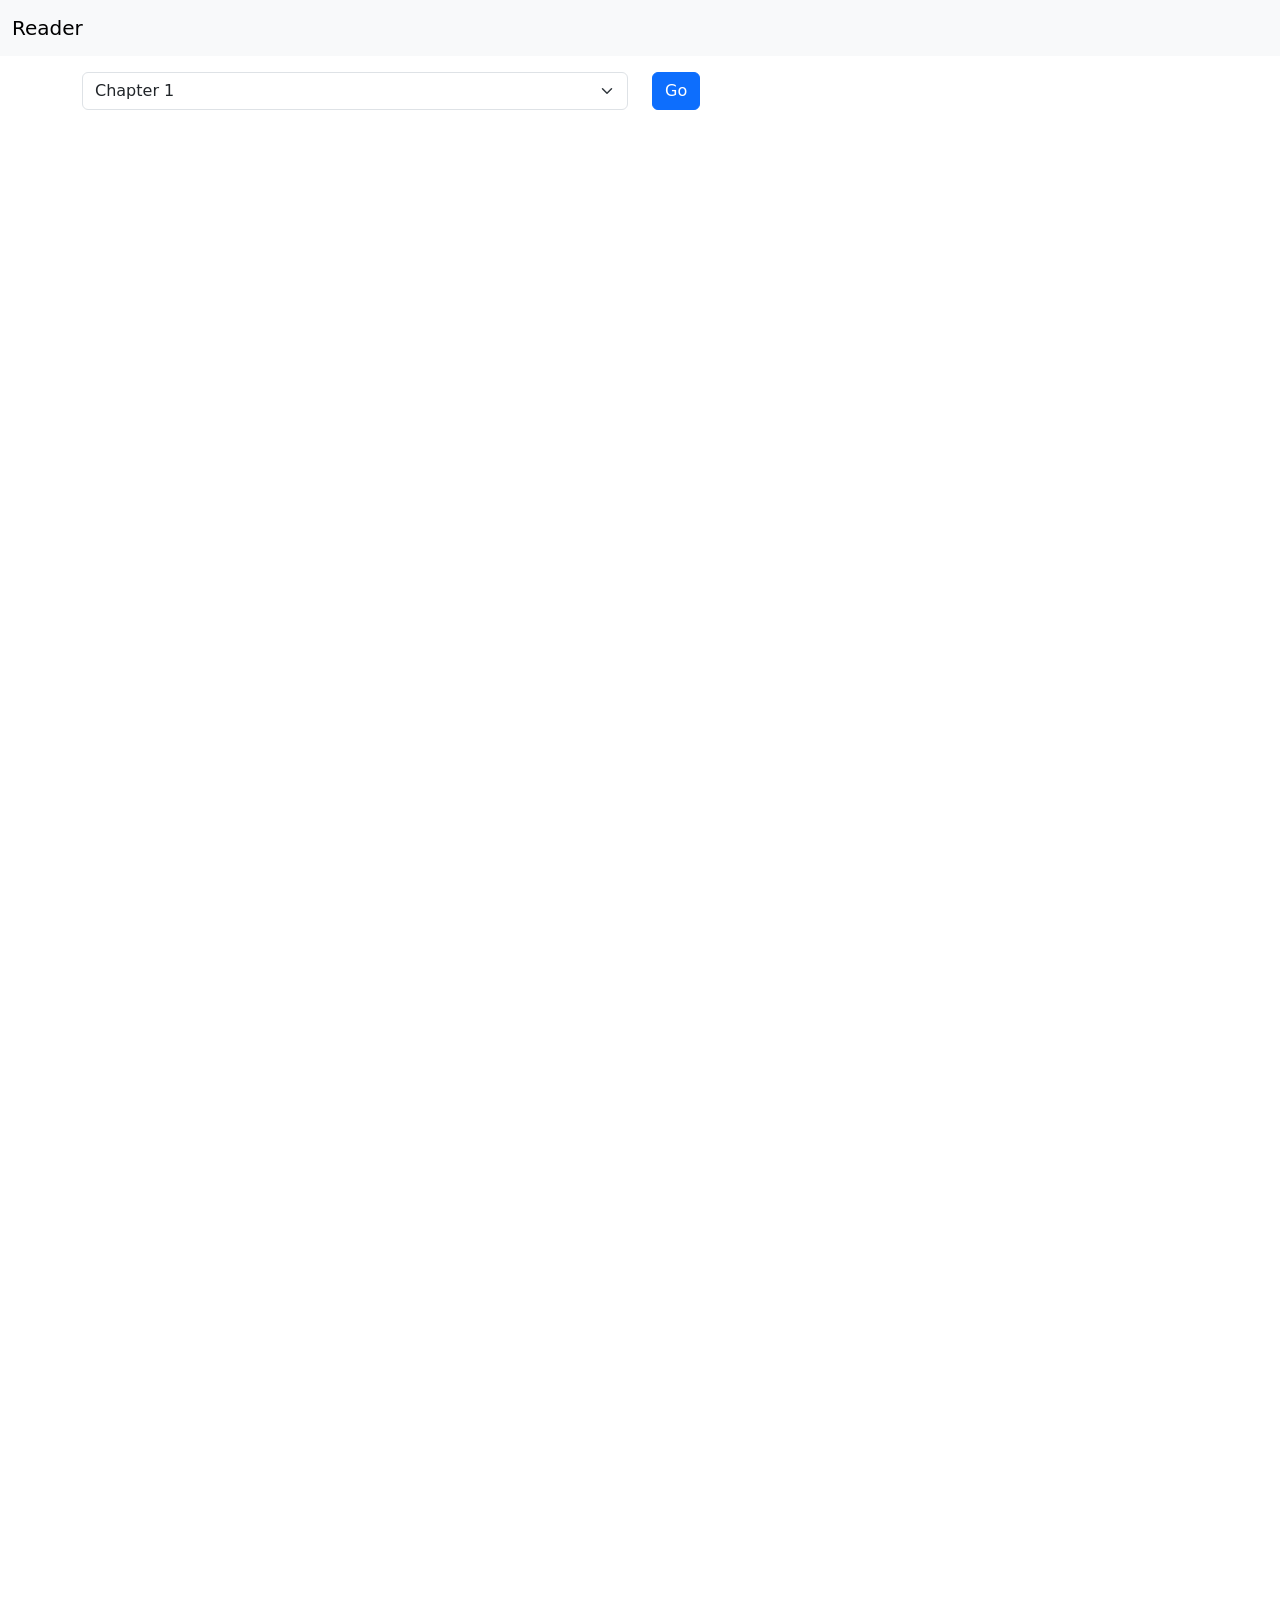
<file: index.html>
<!DOCTYPE html>
<html>
    <head>
        <link href="https://cdn.jsdelivr.net/npm/bootstrap@5.3.8/dist/css/bootstrap.min.css" rel="stylesheet" integrity="sha384-sRIl4kxILFvY47J16cr9ZwB07vP4J8+LH7qKQnuqkuIAvNWLzeN8tE5YBujZqJLB" crossorigin="anonymous">
        <script src="https://cdn.jsdelivr.net/npm/bootstrap@5.3.8/dist/js/bootstrap.bundle.min.js" integrity="sha384-FKyoEForCGlyvwx9Hj09JcYn3nv7wiPVlz7YYwJrWVcXK/BmnVDxM+D2scQbITxI" crossorigin="anonymous"></script>
        <meta name="viewport" content="width=device-width, initial-scale=1.0">
        <meta charset="utf-8">
        <link rel="stylesheet" href="styles.css" />
    </head>
    <body class="noselect">

        <nav class="navbar navbar-expand-lg bg-body-tertiary">
  <div class="container-fluid">
    <a class="navbar-brand"> Reader</a> <!-- Change the header at the top of the page here.-->
  </div>
</nav>
        

        <div class="container">
            <form method="get">
                <div class="form-group" style="margin-top: 1rem;">
                    <div class="row">
                        <div class="col">
                            <select class="form-select" name="chapter"> 
                            <!-- Here is the chapter select. You can change "Chapter 1" to chapter_name. I don't recommend changing "value=chapter_1". -->
                            <option value="chapter_1">Chapter 1</option> 
                            <option value="chapter_2">Chapter 2</option>
                            <option value="chapter_3">Chapter 3</option>
                            <option value="chapter_4">Chapter 4</option>
                            <!-- Copy each line and add if you want more chapters. -->
                            <!-- Example below: -->
                            <!-- <option value="chapter_5"> Chapter_title </option> -->
                            </select>
                        </div>
                        <div class="col">
                            <button type="submit" class="btn btn-primary mb-3">Go</button>
                            </div>
                            </div>
                        </div>

                        
            </form>
            <div class="ratio content-display" id="content">    
            </div>
            </div>
        </div>
<script>

function getParameterByName(name, url = window.location.href) {
    name = name.replace(/[\[\]]/g, '\\$&');
    var regex = new RegExp('[?&]' + name + '(=([^&#]*)|&|#|$)'),
        results = regex.exec(url);
    if (!results) return null;
    if (!results[2]) return '';
    return decodeURIComponent(results[2].replace(/\+/g, ' '));
}

var content = getParameterByName('chapter');
// Change "Chapter 1/Chapter1.html" to "folder_name/file_name" that is inside your folder.

if (content == "chapter_1") {document.getElementById('content').innerHTML = "<iframe src=\"Chapter 1/Chapter1.html\"></iframe>"}; 
if (content == "chapter_2") {document.getElementById('content').innerHTML = "<iframe src=\"Chapter 2/Chapter2.html\"></iframe>"};
if (content == "chapter_3") {document.getElementById('content').innerHTML = "<iframe src=\"Chapter 3/Chapter3.html\"></iframe>"};
if (content == "chapter_4") {document.getElementById('content').innerHTML = "<iframe src=\"Chapter 4/Chapter4.html\"></iframe>"};

// Copy and paste each line if you want more chapters. Don't forget to add chapter in chapter select.
// Example below:
// if (content == "chapter_5") {document.getElementById('content').innerHTML = "<iframe src=\"folder_name/file_name.html\"></iframe>"};


        </script>
    </body>
</html>
</file>
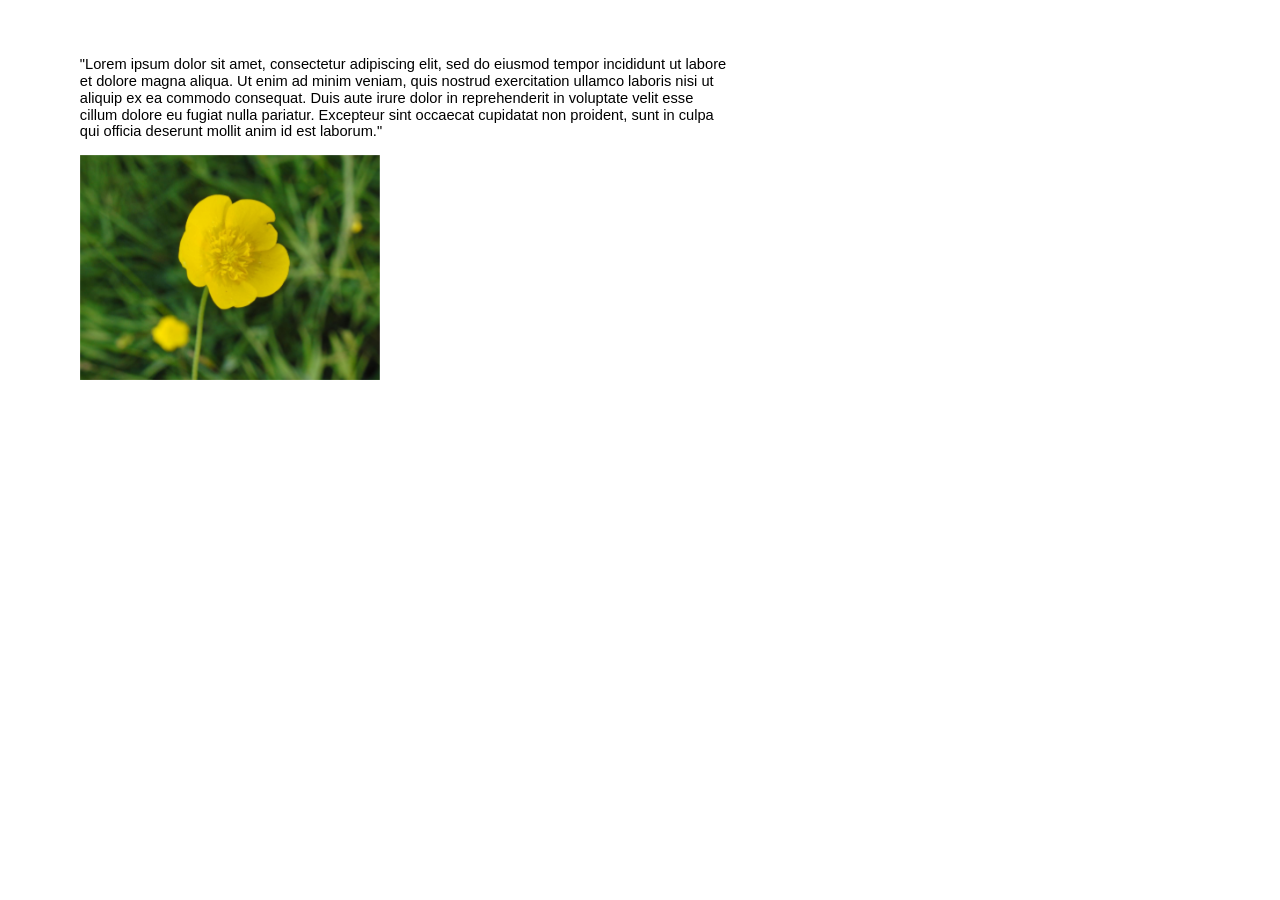
<file: Chapter 1/Chapter1.html>
<html styles="max-width: 100%; overflow-x: hidden;"><head><meta content="text/html; charset=UTF-8" http-equiv="content-type"><style type="text/css">ol{margin:0;padding:0}table td,table th{padding:0}.c1{color:#000000;font-weight:400;text-decoration:none;vertical-align:baseline;font-size:11pt;font-family:"Helvetica Neue";font-style:normal}.c2{padding-top:0pt;padding-bottom:0pt;line-height:1.15;orphans:2;widows:2;text-align:left;height:11pt}.c0{color:#000000;font-weight:400;text-decoration:none;vertical-align:baseline;font-size:11pt;font-family:"Arial";font-style:normal}.c3{padding-top:0pt;padding-bottom:0pt;line-height:1.15;orphans:2;widows:2;text-align:left}.c4{background-color:#ffffff;max-width:487.6pt;padding:36pt 53.9pt 36pt 53.9pt}.title{padding-top:0pt;color:#000000;font-size:26pt;padding-bottom:3pt;font-family:"Helvetica Neue";line-height:1.15;page-break-after:avoid;orphans:2;widows:2;text-align:left}.subtitle{padding-top:0pt;color:#666666;font-size:15pt;padding-bottom:16pt;font-family:"Helvetica Neue";line-height:1.15;page-break-after:avoid;orphans:2;widows:2;text-align:left}li{color:#000000;font-size:11pt;font-family:"Helvetica Neue"}p{margin:0;color:#000000;font-size:11pt;font-family:"Helvetica Neue"}h1{padding-top:20pt;color:#000000;font-size:20pt;padding-bottom:6pt;font-family:"Helvetica Neue";line-height:1.15;page-break-after:avoid;orphans:2;widows:2;text-align:left}h2{padding-top:18pt;color:#000000;font-size:16pt;padding-bottom:6pt;font-family:"Helvetica Neue";line-height:1.15;page-break-after:avoid;orphans:2;widows:2;text-align:left}h3{padding-top:16pt;color:#434343;font-size:14pt;padding-bottom:4pt;font-family:"Helvetica Neue";line-height:1.15;page-break-after:avoid;orphans:2;widows:2;text-align:left}h4{padding-top:14pt;color:#666666;font-size:12pt;padding-bottom:4pt;font-family:"Helvetica Neue";line-height:1.15;page-break-after:avoid;orphans:2;widows:2;text-align:left}h5{padding-top:12pt;color:#666666;font-size:11pt;padding-bottom:4pt;font-family:"Helvetica Neue";line-height:1.15;page-break-after:avoid;orphans:2;widows:2;text-align:left}h6{padding-top:12pt;color:#666666;font-size:11pt;padding-bottom:4pt;font-family:"Helvetica Neue";line-height:1.15;page-break-after:avoid;font-style:italic;orphans:2;widows:2;text-align:left}</style></head>
<body class="c4 doc-content" styles="max-width: 100%; overflow-x: hidden; padding: 5%; margin:0"><p class="c3"><span class="c0">&quot;Lorem ipsum dolor sit amet, consectetur adipiscing elit, sed do eiusmod tempor incididunt ut labore et dolore magna aliqua. Ut enim ad minim veniam, quis nostrud exercitation ullamco laboris nisi ut aliquip ex ea commodo consequat. Duis aute irure dolor in reprehenderit in voluptate velit esse cillum dolore eu fugiat nulla pariatur. Excepteur sint occaecat cupidatat non proident, sunt in culpa qui officia deserunt mollit anim id est laborum.&quot;</span></p><p class="c2"><span class="c0"></span></p><p class="c3"><span style="overflow: hidden; display: inline-block; margin: 0.00px 0.00px; border: 0.00px solid #000000; transform: rotate(0.00rad) translateZ(0px); -webkit-transform: rotate(0.00rad) translateZ(0px); width: 650.08px; height: 488.00px;"><img alt="" src="images/image1.png" style="width:300px;height:auto; margin-left: 0.00px; margin-top: 0.00px; transform: rotate(0.00rad) translateZ(0px); -webkit-transform: rotate(0.00rad) translateZ(0px);" title=""></span></p><p class="c2"><span class="c1"></span></p><p class="c2"><span class="c1"></span></p></body></html>
</file>
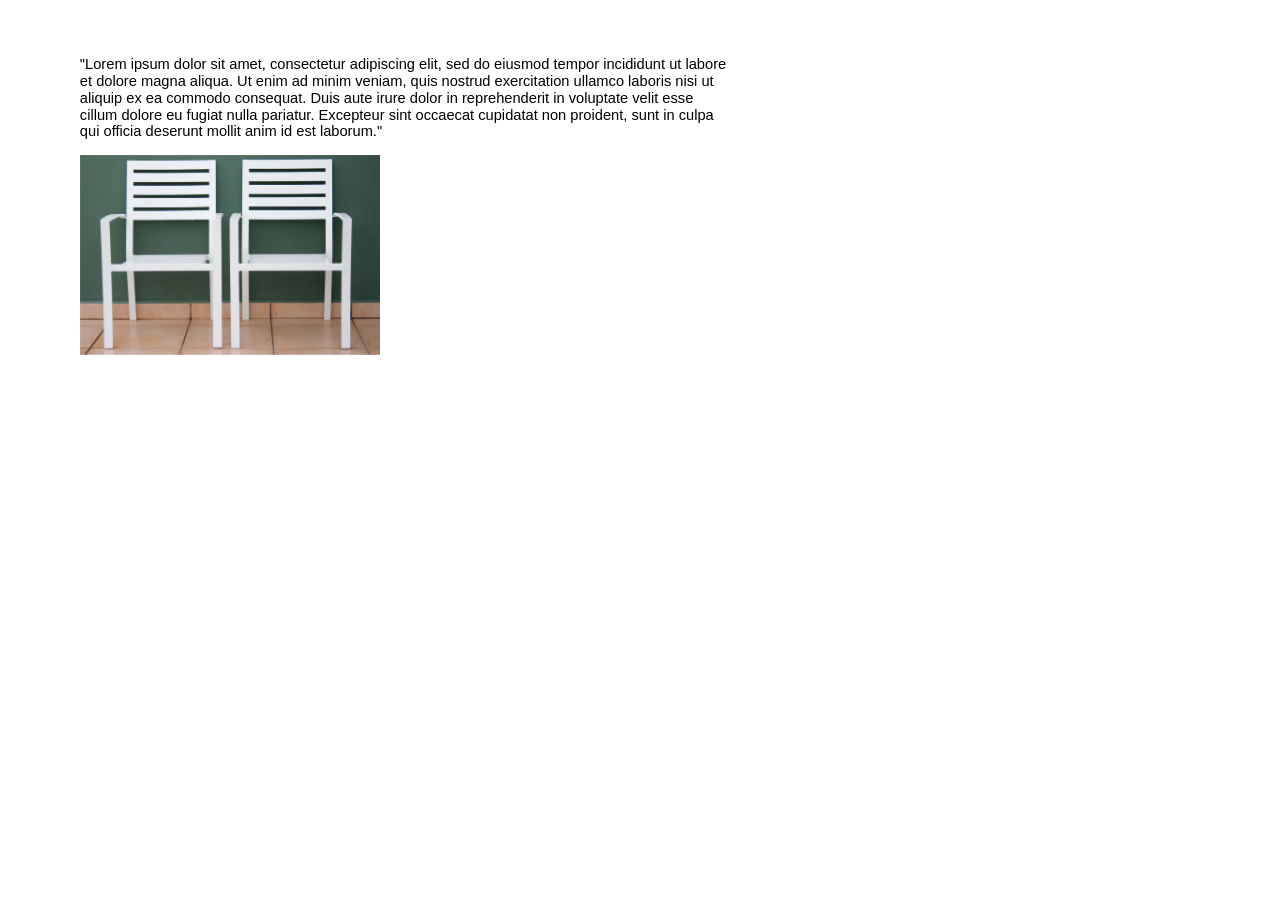
<file: Chapter 2/Chapter2.html>
<html styles="max-width: 100%; overflow-x: hidden;"><head><meta content="text/html; charset=UTF-8" http-equiv="content-type"><style type="text/css">ol{margin:0;padding:0}table td,table th{padding:0}.c1{color:#000000;font-weight:400;text-decoration:none;vertical-align:baseline;font-size:11pt;font-family:"Helvetica Neue";font-style:normal}.c2{padding-top:0pt;padding-bottom:0pt;line-height:1.15;orphans:2;widows:2;text-align:left;height:11pt}.c0{color:#000000;font-weight:400;text-decoration:none;vertical-align:baseline;font-size:11pt;font-family:"Arial";font-style:normal}.c3{padding-top:0pt;padding-bottom:0pt;line-height:1.15;orphans:2;widows:2;text-align:left}.c4{background-color:#ffffff;max-width:487.6pt;padding:36pt 53.9pt 36pt 53.9pt}.title{padding-top:0pt;color:#000000;font-size:26pt;padding-bottom:3pt;font-family:"Helvetica Neue";line-height:1.15;page-break-after:avoid;orphans:2;widows:2;text-align:left}.subtitle{padding-top:0pt;color:#666666;font-size:15pt;padding-bottom:16pt;font-family:"Helvetica Neue";line-height:1.15;page-break-after:avoid;orphans:2;widows:2;text-align:left}li{color:#000000;font-size:11pt;font-family:"Helvetica Neue"}p{margin:0;color:#000000;font-size:11pt;font-family:"Helvetica Neue"}h1{padding-top:20pt;color:#000000;font-size:20pt;padding-bottom:6pt;font-family:"Helvetica Neue";line-height:1.15;page-break-after:avoid;orphans:2;widows:2;text-align:left}h2{padding-top:18pt;color:#000000;font-size:16pt;padding-bottom:6pt;font-family:"Helvetica Neue";line-height:1.15;page-break-after:avoid;orphans:2;widows:2;text-align:left}h3{padding-top:16pt;color:#434343;font-size:14pt;padding-bottom:4pt;font-family:"Helvetica Neue";line-height:1.15;page-break-after:avoid;orphans:2;widows:2;text-align:left}h4{padding-top:14pt;color:#666666;font-size:12pt;padding-bottom:4pt;font-family:"Helvetica Neue";line-height:1.15;page-break-after:avoid;orphans:2;widows:2;text-align:left}h5{padding-top:12pt;color:#666666;font-size:11pt;padding-bottom:4pt;font-family:"Helvetica Neue";line-height:1.15;page-break-after:avoid;orphans:2;widows:2;text-align:left}h6{padding-top:12pt;color:#666666;font-size:11pt;padding-bottom:4pt;font-family:"Helvetica Neue";line-height:1.15;page-break-after:avoid;font-style:italic;orphans:2;widows:2;text-align:left}</style></head>
<body styles="max-width: 100%; overflow-x: hidden; padding: 5%; margin:0" class="c4 doc-content"><p class="c3"><span class="c0">&quot;Lorem ipsum dolor sit amet, consectetur adipiscing elit, sed do eiusmod tempor incididunt ut labore et dolore magna aliqua. Ut enim ad minim veniam, quis nostrud exercitation ullamco laboris nisi ut aliquip ex ea commodo consequat. Duis aute irure dolor in reprehenderit in voluptate velit esse cillum dolore eu fugiat nulla pariatur. Excepteur sint occaecat cupidatat non proident, sunt in culpa qui officia deserunt mollit anim id est laborum.&quot;</span></p><p class="c2"><span class="c0"></span></p><p class="c3"><span style="overflow: hidden; display: inline-block; margin: 0.00px 0.00px; border: 0.00px solid #000000; transform: rotate(0.00rad) translateZ(0px); -webkit-transform: rotate(0.00rad) translateZ(0px); width: 650.08px; height: 488.00px;"><img alt="" src="images/image1.png" style="width: 300px; height: auto; margin-left: 0.00px; margin-top: 0.00px; transform: rotate(0.00rad) translateZ(0px); -webkit-transform: rotate(0.00rad) translateZ(0px);" title=""></span></p><p class="c2"><span class="c1"></span></p><p class="c2"><span class="c1"></span></p></body></html>
</file>
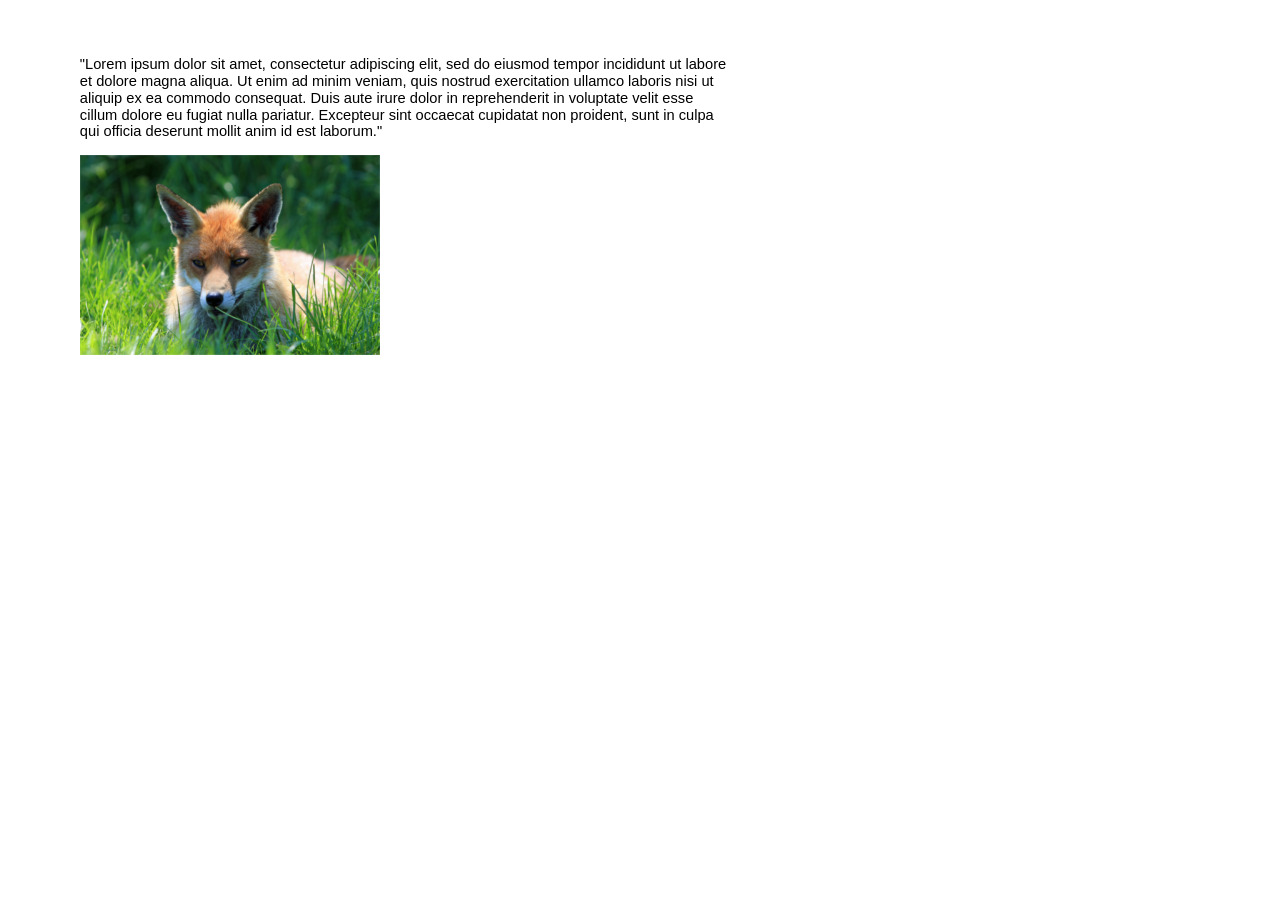
<file: Chapter 3/Chapter3.html>
<html styles="max-width: 100%; overflow-x: hidden;"><head><meta content="text/html; charset=UTF-8" http-equiv="content-type"><style type="text/css">ol{margin:0;padding:0}table td,table th{padding:0}.c1{color:#000000;font-weight:400;text-decoration:none;vertical-align:baseline;font-size:11pt;font-family:"Helvetica Neue";font-style:normal}.c2{padding-top:0pt;padding-bottom:0pt;line-height:1.15;orphans:2;widows:2;text-align:left;height:11pt}.c0{color:#000000;font-weight:400;text-decoration:none;vertical-align:baseline;font-size:11pt;font-family:"Arial";font-style:normal}.c3{padding-top:0pt;padding-bottom:0pt;line-height:1.15;orphans:2;widows:2;text-align:left}.c4{background-color:#ffffff;max-width:487.6pt;padding:36pt 53.9pt 36pt 53.9pt}.title{padding-top:0pt;color:#000000;font-size:26pt;padding-bottom:3pt;font-family:"Helvetica Neue";line-height:1.15;page-break-after:avoid;orphans:2;widows:2;text-align:left}.subtitle{padding-top:0pt;color:#666666;font-size:15pt;padding-bottom:16pt;font-family:"Helvetica Neue";line-height:1.15;page-break-after:avoid;orphans:2;widows:2;text-align:left}li{color:#000000;font-size:11pt;font-family:"Helvetica Neue"}p{margin:0;color:#000000;font-size:11pt;font-family:"Helvetica Neue"}h1{padding-top:20pt;color:#000000;font-size:20pt;padding-bottom:6pt;font-family:"Helvetica Neue";line-height:1.15;page-break-after:avoid;orphans:2;widows:2;text-align:left}h2{padding-top:18pt;color:#000000;font-size:16pt;padding-bottom:6pt;font-family:"Helvetica Neue";line-height:1.15;page-break-after:avoid;orphans:2;widows:2;text-align:left}h3{padding-top:16pt;color:#434343;font-size:14pt;padding-bottom:4pt;font-family:"Helvetica Neue";line-height:1.15;page-break-after:avoid;orphans:2;widows:2;text-align:left}h4{padding-top:14pt;color:#666666;font-size:12pt;padding-bottom:4pt;font-family:"Helvetica Neue";line-height:1.15;page-break-after:avoid;orphans:2;widows:2;text-align:left}h5{padding-top:12pt;color:#666666;font-size:11pt;padding-bottom:4pt;font-family:"Helvetica Neue";line-height:1.15;page-break-after:avoid;orphans:2;widows:2;text-align:left}h6{padding-top:12pt;color:#666666;font-size:11pt;padding-bottom:4pt;font-family:"Helvetica Neue";line-height:1.15;page-break-after:avoid;font-style:italic;orphans:2;widows:2;text-align:left}</style></head>
<body styles="max-width: 100%; overflow-x: hidden; padding: 5%, margin:0" class="c4 doc-content"><p class="c3"><span class="c0">&quot;Lorem ipsum dolor sit amet, consectetur adipiscing elit, sed do eiusmod tempor incididunt ut labore et dolore magna aliqua. Ut enim ad minim veniam, quis nostrud exercitation ullamco laboris nisi ut aliquip ex ea commodo consequat. Duis aute irure dolor in reprehenderit in voluptate velit esse cillum dolore eu fugiat nulla pariatur. Excepteur sint occaecat cupidatat non proident, sunt in culpa qui officia deserunt mollit anim id est laborum.&quot;</span></p><p class="c2"><span class="c0"></span></p><p class="c3"><span style="overflow: hidden; display: inline-block; margin: 0.00px 0.00px; border: 0.00px solid #000000; transform: rotate(0.00rad) translateZ(0px); -webkit-transform: rotate(0.00rad) translateZ(0px); width: 650.08px; height: 488.00px;"><img alt="" src="images/image1.png" style="width: 300px; height: auto; margin-left: 0.00px; margin-top: 0.00px; transform: rotate(0.00rad) translateZ(0px); -webkit-transform: rotate(0.00rad) translateZ(0px);" title=""></span></p><p class="c2"><span class="c1"></span></p><p class="c2"><span class="c1"></span></p></body></html>
</file>
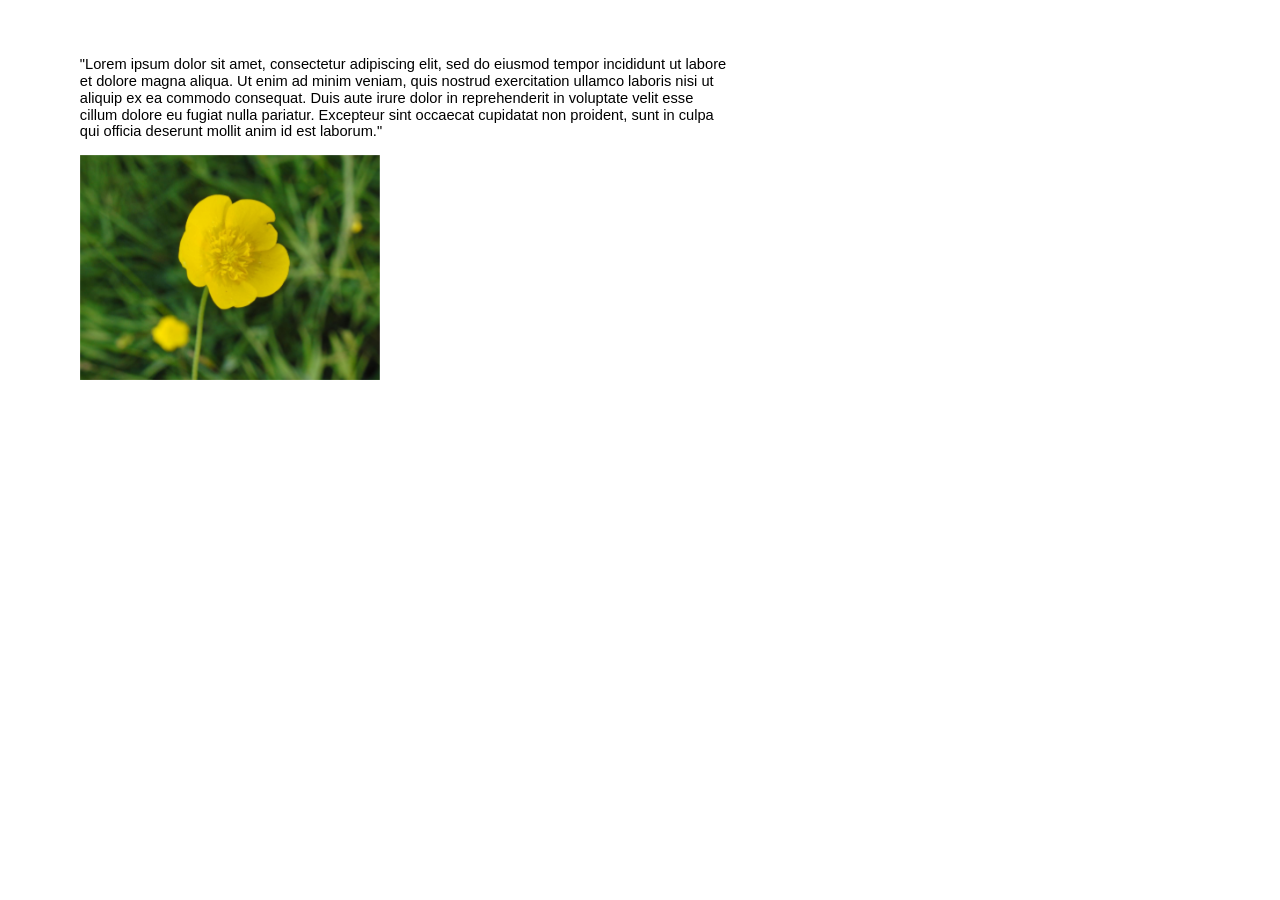
<file: Chapter 4/Chapter4.html>
<html styles="max-width: 100%; overflow-x: hidden;"><head><meta content="text/html; charset=UTF-8" http-equiv="content-type"><style type="text/css">ol{margin:0;padding:0}table td,table th{padding:0}.c1{color:#000000;font-weight:400;text-decoration:none;vertical-align:baseline;font-size:11pt;font-family:"Helvetica Neue";font-style:normal}.c2{padding-top:0pt;padding-bottom:0pt;line-height:1.15;orphans:2;widows:2;text-align:left;height:11pt}.c0{color:#000000;font-weight:400;text-decoration:none;vertical-align:baseline;font-size:11pt;font-family:"Arial";font-style:normal}.c3{padding-top:0pt;padding-bottom:0pt;line-height:1.15;orphans:2;widows:2;text-align:left}.c4{background-color:#ffffff;max-width:487.6pt;padding:36pt 53.9pt 36pt 53.9pt}.title{padding-top:0pt;color:#000000;font-size:26pt;padding-bottom:3pt;font-family:"Helvetica Neue";line-height:1.15;page-break-after:avoid;orphans:2;widows:2;text-align:left}.subtitle{padding-top:0pt;color:#666666;font-size:15pt;padding-bottom:16pt;font-family:"Helvetica Neue";line-height:1.15;page-break-after:avoid;orphans:2;widows:2;text-align:left}li{color:#000000;font-size:11pt;font-family:"Helvetica Neue"}p{margin:0;color:#000000;font-size:11pt;font-family:"Helvetica Neue"}h1{padding-top:20pt;color:#000000;font-size:20pt;padding-bottom:6pt;font-family:"Helvetica Neue";line-height:1.15;page-break-after:avoid;orphans:2;widows:2;text-align:left}h2{padding-top:18pt;color:#000000;font-size:16pt;padding-bottom:6pt;font-family:"Helvetica Neue";line-height:1.15;page-break-after:avoid;orphans:2;widows:2;text-align:left}h3{padding-top:16pt;color:#434343;font-size:14pt;padding-bottom:4pt;font-family:"Helvetica Neue";line-height:1.15;page-break-after:avoid;orphans:2;widows:2;text-align:left}h4{padding-top:14pt;color:#666666;font-size:12pt;padding-bottom:4pt;font-family:"Helvetica Neue";line-height:1.15;page-break-after:avoid;orphans:2;widows:2;text-align:left}h5{padding-top:12pt;color:#666666;font-size:11pt;padding-bottom:4pt;font-family:"Helvetica Neue";line-height:1.15;page-break-after:avoid;orphans:2;widows:2;text-align:left}h6{padding-top:12pt;color:#666666;font-size:11pt;padding-bottom:4pt;font-family:"Helvetica Neue";line-height:1.15;page-break-after:avoid;font-style:italic;orphans:2;widows:2;text-align:left}</style></head>
<body class="c4 doc-content" styles="max-width: 100%; overflow-x: hidden; padding: 5%; margin:0"><p class="c3"><span class="c0">&quot;Lorem ipsum dolor sit amet, consectetur adipiscing elit, sed do eiusmod tempor incididunt ut labore et dolore magna aliqua. Ut enim ad minim veniam, quis nostrud exercitation ullamco laboris nisi ut aliquip ex ea commodo consequat. Duis aute irure dolor in reprehenderit in voluptate velit esse cillum dolore eu fugiat nulla pariatur. Excepteur sint occaecat cupidatat non proident, sunt in culpa qui officia deserunt mollit anim id est laborum.&quot;</span></p><p class="c2"><span class="c0"></span></p><p class="c3"><span style="overflow: hidden; display: inline-block; margin: 0.00px 0.00px; border: 0.00px solid #000000; transform: rotate(0.00rad) translateZ(0px); -webkit-transform: rotate(0.00rad) translateZ(0px); width: 650.08px; height: 488.00px;"><img alt="" src="images/image1.png" style="width: 300px; height: auto; margin-left: 0.00px; margin-top: 0.00px; transform: rotate(0.00rad) translateZ(0px); -webkit-transform: rotate(0.00rad) translateZ(0px);" title=""></span></p><p class="c2"><span class="c1"></span></p><p class="c2"><span class="c1"></span></p></body></html>
</file>
<file: styles.css>
body, html {width: 100%; height: 100%; margin: 0; padding: 0}

.content-display {display: flex; width: 100%; height: 100%; flex-direction: column; overflow: hidden;}

iframe { flex-grow: 1; border: none; margin: 0; padding: 0; overflow: hidden;}

.ratio {--bs-aspect-ratio: 178%}

/* Add more styling below: */
</file>
